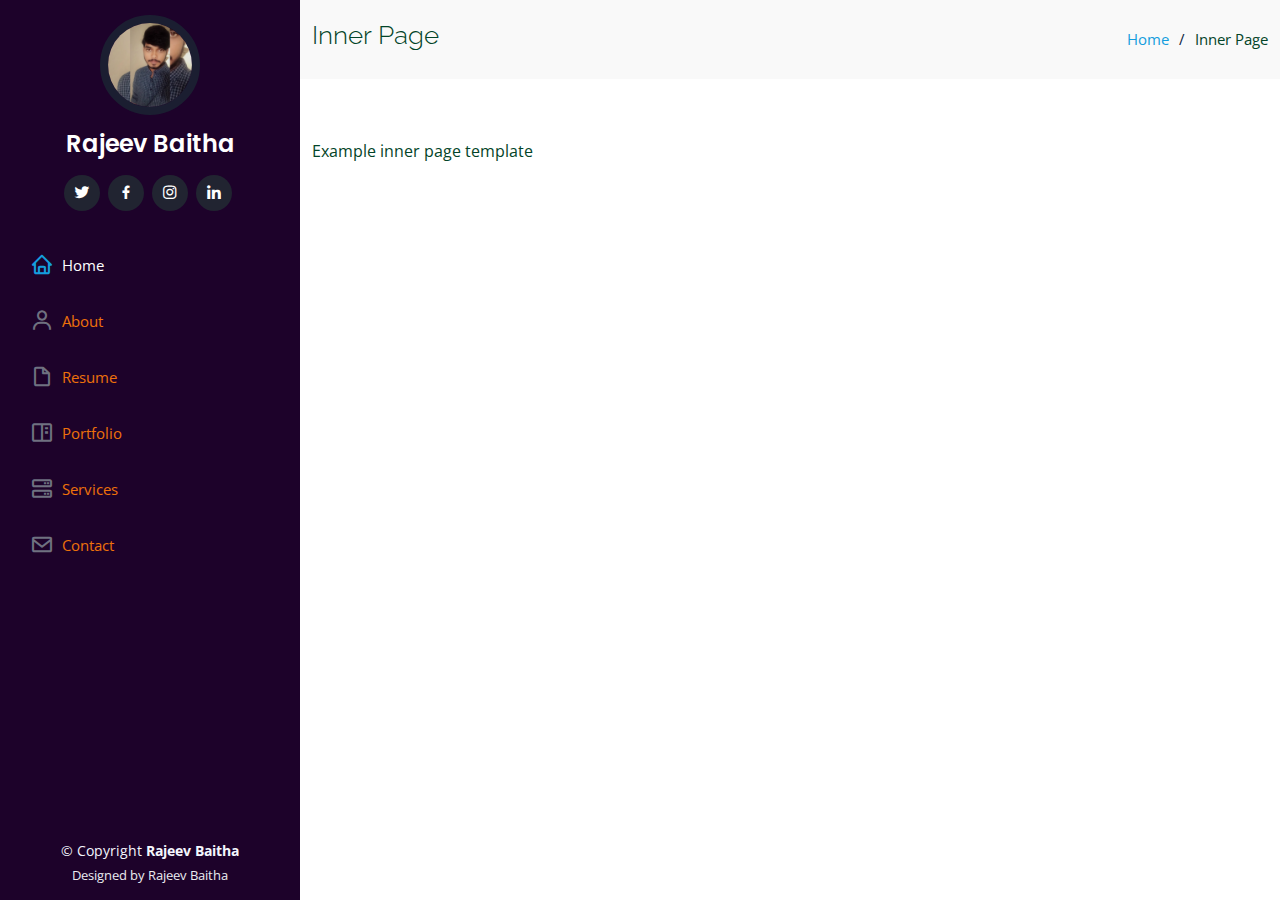
<file: inner-page.html>
<!DOCTYPE html>
<html lang="en">

<head>

  <meta charset="utf-8">
  <meta content="width=device-width, initial-scale=1.0" name="viewport">

  <title>Inner Page</title>
  <meta content="" name="description">
  <meta content="" name="keywords">

  <!-- Favicons -->
  <link href="assets/img/favicon.png" rel="icon">
  <link href="assets/img/apple-touch-icon.png" rel="apple-touch-icon">

  <!-- Google Fonts -->
  <link href="https://fonts.googleapis.com/css?family=Open+Sans:300,300i,400,400i,600,600i,700,700i|Raleway:300,300i,400,400i,500,500i,600,600i,700,700i|Poppins:300,300i,400,400i,500,500i,600,600i,700,700i" rel="stylesheet">

  <!-- Vendor CSS Files -->
  <link href="assets/vendor/aos/aos.css" rel="stylesheet">
  <link href="assets/vendor/bootstrap/css/bootstrap.min.css" rel="stylesheet">
  <link href="assets/vendor/bootstrap-icons/bootstrap-icons.css" rel="stylesheet">
  <link href="assets/vendor/boxicons/css/boxicons.min.css" rel="stylesheet">
  <link href="assets/vendor/glightbox/css/glightbox.min.css" rel="stylesheet">
  <link href="assets/vendor/swiper/swiper-bundle.min.css" rel="stylesheet">

  <!-- Template Main CSS File -->
  <link href="assets/css/style.css" rel="stylesheet">

  <!-- =======================================================
  * Template Name: iPortfolio - v3.7.0
  * Template URL: https://bootstrapmade.com/iportfolio-bootstrap-portfolio-websites-template/
  * Author: BootstrapMade.com
  * License: https://bootstrapmade.com/license/
  ======================================================== -->
</head>

<body>

  <!-- ======= Mobile nav toggle button ======= -->
  <i class="bi bi-list mobile-nav-toggle d-xl-none"></i>

  <!-- ======= Header ======= -->
  <header id="header">
    <div class="d-flex flex-column">

      <div class="profile">
        <img src="assets/img/profile-img2.png" alt="" class="img-fluid rounded-circle">
        <h1 class="text-light"><a href="index.html">Rajeev Baitha</a></h1>
        <div class="social-links mt-3 text-center">
 
          <a href="https://twitter.com/RajeevRaushann" class="twitter"><i class="bx bxl-twitter"></i></a>
          <a href="https://www.facebook.com/rajeevkumar.rajajee.7" class="facebook"><i class="bx bxl-facebook"></i></a>
          <a href="https://www.instagram.com/rajeevraushan66" class="instagram"><i class="bx bxl-instagram"></i></a>
          
          <a href="https://www.linkedin.com/in/rajeev-baitha-683ab323b/" class="linkedin"><i class="bx bxl-linkedin"></i></a>
        </div>
      </div>

      <nav id="navbar" class="nav-menu navbar">
        <ul>
          <li><a href="#hero" class="nav-link scrollto active"><i class="bx bx-home"></i> <span>Home</span></a></li>
          <li><a href="#about" class="nav-link scrollto"><i class="bx bx-user"></i> <span>About</span></a></li>
          <li><a href="#resume" class="nav-link scrollto"><i class="bx bx-file-blank"></i> <span>Resume</span></a></li>
          <li><a href="#portfolio" class="nav-link scrollto"><i class="bx bx-book-content"></i> <span>Portfolio</span></a></li>
          <li><a href="#services" class="nav-link scrollto"><i class="bx bx-server"></i> <span>Services</span></a></li>
          <li><a href="#contact" class="nav-link scrollto"><i class="bx bx-envelope"></i> <span>Contact</span></a></li>
        </ul>
      </nav><!-- .nav-menu -->
    </div>
  </header><!-- End Header -->

  <main id="main">

    <!-- ======= Breadcrumbs ======= -->
    <section class="breadcrumbs">
      <div class="container">

        <div class="d-flex justify-content-between align-items-center">
          <h2>Inner Page</h2>
          <ol>
            <li><a href="index.html">Home</a></li>
            <li>Inner Page</li>
          </ol>
        </div>

      </div>
    </section><!-- End Breadcrumbs -->

    <section class="inner-page">
      <div class="container">
        <p>
          Example inner page template
        </p>
      </div>
    </section>

  </main><!-- End #main -->

  <!-- ======= Footer ======= -->
  <footer id="footer">
    <div class="container">
      <div class="copyright">
        &copy; Copyright <strong><span>Rajeev Baitha</span></strong>
      </div>
      <div class="credits">
        <!-- All the links in the footer should remain intact. -->
        <!-- You can delete the links only if you purchased the pro version. -->
        <!-- Licensing information: https://bootstrapmade.com/license/ -->
        <!-- Purchase the pro version with working PHP/AJAX contact form: https://bootstrapmade.com/iportfolio-bootstrap-portfolio-websites-template/ -->
        Designed by Rajeev Baitha </a>
      </div>
    </div>
  </footer><!-- End  Footer -->

  <a href="#" class="back-to-top d-flex align-items-center justify-content-center"><i class="bi bi-arrow-up-short"></i></a>

  <!-- Vendor JS Files -->
  <script src="assets/vendor/purecounter/purecounter.js"></script>
  <script src="assets/vendor/aos/aos.js"></script>
  <script src="assets/vendor/bootstrap/js/bootstrap.bundle.min.js"></script>
  <script src="assets/vendor/glightbox/js/glightbox.min.js"></script>
  <script src="assets/vendor/isotope-layout/isotope.pkgd.min.js"></script>
  <script src="assets/vendor/swiper/swiper-bundle.min.js"></script>
  <script src="assets/vendor/typed.js/typed.min.js"></script>
  <script src="assets/vendor/waypoints/noframework.waypoints.js"></script>
  <script src="assets/vendor/php-email-form/validate.js"></script>

  <!-- Template Main JS File -->
  <script src="assets/js/main.js"></script>

</body>

</html>
</file>
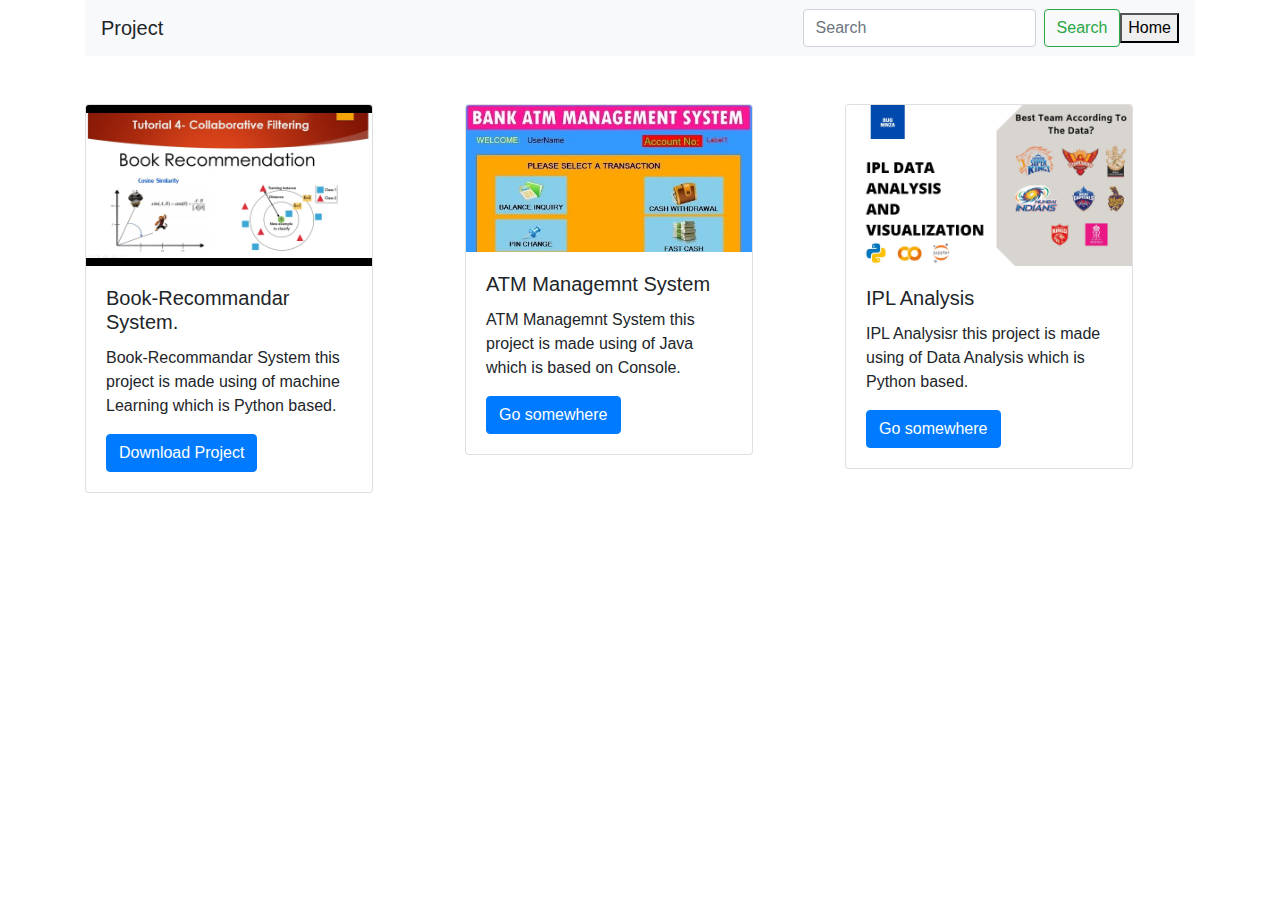
<file: projects.html>
<!DOCTYPE html>
<html lang="en">
<head>
    <meta charset="UTF-8">
    <meta http-equiv="X-UA-Compatible" content="IE=edge">
    <meta name="viewport" content="width=device-width, initial-scale=1.0">
    <title>Document</title>
    <link rel="stylesheet" href="https://cdn.jsdelivr.net/npm/bootstrap@4.3.1/dist/css/bootstrap.min.css" integrity="sha384-ggOyR0iXCbMQv3Xipma34MD+dH/1fQ784/j6cY/iJTQUOhcWr7x9JvoRxT2MZw1T" crossorigin="anonymous">
    <script src="https://code.jquery.com/jquery-3.3.1.slim.min.js" integrity="sha384-q8i/X+965DzO0rT7abK41JStQIAqVgRVzpbzo5smXKp4YfRvH+8abtTE1Pi6jizo" crossorigin="anonymous"></script>
<script src="https://cdn.jsdelivr.net/npm/popper.js@1.14.7/dist/umd/popper.min.js" integrity="sha384-UO2eT0CpHqdSJQ6hJty5KVphtPhzWj9WO1clHTMGa3JDZwrnQq4sF86dIHNDz0W1" crossorigin="anonymous"></script>
<script src="https://cdn.jsdelivr.net/npm/bootstrap@4.3.1/dist/js/bootstrap.min.js" integrity="sha384-JjSmVgyd0p3pXB1rRibZUAYoIIy6OrQ6VrjIEaFf/nJGzIxFDsf4x0xIM+B07jRM" crossorigin="anonymous"></script>
</head>
<body>
    <div class="container">
        <nav class="navbar navbar-light bg-light">
            <a class="navbar-brand">Project</a>
            <form class="form-inline">
              <input class="form-control mr-sm-2" type="search" placeholder="Search" aria-label="Search">
              <button class="btn btn-outline-success my-2 my-sm-0" type="submit">Search</button>
              <a href="./index.html">
                <button>Home</button></a>
              
            
            </form>
          </nav>
        <br></br>
        <div class="row">
          <div class="col-sm">
            <div class="card" style="width: 18rem;">
                <img class="card-img-top" src="./assets/img/portfolio/portfolio-details-1.jpg" alt="Card image cap">
                <div class="card-body">
                  <h5 class="card-title">Book-Recommandar  System.</h5>
                  <p class="card-text">Book-Recommandar System this project is made using of machine Learning which is Python based.</p>
                  <a href="./portfolio-details.html" class="btn btn-primary">Download Project</a>
                </div>
                </div>
          </div>
          <div class="col-sm">
            <div class="card" style="width: 18rem;">
                <img class="card-img-top" src="./assets/img/portfolio/portfolio-details-2.jpg" alt="Card image cap">
                <div class="card-body">
                  <h5 class="card-title">ATM Managemnt System</h5>
                  <p class="card-text">ATM Managemnt System this project is made using of Java  which is based on Console.</p>
                  <a href="atm.html" class="btn btn-primary">Go somewhere</a>
                </div>
                </div>
          </div>
          <div class="col-sm">
            <div class="card" style="width: 18rem;">
                <img class="card-img-top" src="./assets/img/portfolio/portfolio-details-3.jpg" alt="Card image cap">
                <div class="card-body">
                  <h5 class="card-title">IPL Analysis</h5>
                  <p class="card-text">IPL Analysisr this project is made using of Data Analysis which is Python based.</p>
                  <a href="./portfolio-details.html" class="btn btn-primary">Go somewhere</a>
                </div>
                </div>
          </div>
          
        </div>
        
      </div>
    
</body>
</html>
</file>
<file: assets/css/style.css>
body {
  font-family: "Open Sans", sans-serif;
  color: #034428;

}

a {
  color: #149ddd;
  text-decoration: none;
}

a:hover {
  color: #37b3ed;
  text-decoration: none;
}

h1, h2, h3, h4, h5, h6 {
  font-family: "Raleway", sans-serif;
}

/*--------------------------------------------------------------
# Back to top button
--------------------------------------------------------------*/
.back-to-top {
  position: fixed;
  visibility: hidden;
  opacity: 0;
  right: 15px;
  bottom: 15px;
  z-index: 996;
  background:  rgb(71, 174, 242);
  width: 40px;
  height: 40px;
  border-radius: 50px;
  transition: all 0.4s;
}
.back-to-top i {
  font-size: 28px;
  color: #fff;
  line-height: 0;
}
.back-to-top:hover {
  background: #2eec67;
  color: #fff;
}
.back-to-top.active {
  visibility: visible;
  opacity: 1;
}

/*--------------------------------------------------------------
# Header
--------------------------------------------------------------*/
#header {
  position: fixed;
  top: 0;
  left: 0;
  bottom: 0;
  width: 300px;
  transition: all ease-in-out 0.5s;
  z-index: 9997;
  transition: all 0.5s;
  padding: 0 15px;
  background: #1d022a;
  overflow-y: auto;
}
 #header .profile img {
  margin: 15px auto;
  display: block;
  width: 100px;
  border: 8px solid #1b1e31;
} 
#header .profile h1 {
  font-size: 24px;
  margin: 0;
  padding: 0;
  font-weight: 600;
  -moz-text-align-last: center;
  text-align-last: center;
  font-family: "Poppins", sans-serif;
}
#header .profile h1 a, #header .profile h1 a:hover {
  color: #fff;
  text-decoration: none;
}
#header .profile .social-links a {
  font-size: 18px;
  display: inline-block;
  background: #212431;
  color: #fff;
  line-height: 1;
  padding: 8px 0;
  margin-right: 4px;
  border-radius: 50%;
  text-align: center;
  width: 36px;
  height: 36px;
  transition: 0.3s;
}
#header .profile .social-links a:hover {
  background: #149ddd;
  color: #fff;
  text-decoration: none;
}

#main {
  margin-left: 300px;
}

@media (max-width: 1199px) {
  #header {
    left: -300px;
  }

  #main {
    margin-left: 0;
  }
}
/*--------------------------------------------------------------
# Navigation Menu
--------------------------------------------------------------*/
/* Desktop Navigation */
.nav-menu {
  padding: 30px 0 0 0;
}
.nav-menu * {
  margin: 0;
  padding: 0;
  list-style: none;
}
.nav-menu > ul > li {
  position: relative;
  white-space: nowrap;
}
.nav-menu a, .nav-menu a:focus {
  display: flex;
  align-items: center;
  color: #ee710a;
  padding: 12px 15px;
  margin-bottom: 8px;
  transition: 0.3s;
  font-size: 15px;
}
.nav-menu a i, .nav-menu a:focus i {
  font-size: 24px;
  padding-right: 8px;
  color: #6f7180;
}
.nav-menu a:hover, .nav-menu .active, .nav-menu .active:focus, .nav-menu li:hover > a {
  text-decoration: none;
  color: rgb(255, 255, 255);
}
.nav-menu a:hover i, .nav-menu .active i, .nav-menu .active:focus i, .nav-menu li:hover > a i {
  color: #149ddd;
}

/* Mobile Navigation */
.mobile-nav-toggle {
  position: fixed;
  right: 15px;
  top: 15px;
  z-index: 9998;
  border: 0;
  font-size: 24px;
  transition: all 0.4s;
  outline: none !important;
  background-color: #149ddd;
  color: rgb(246, 244, 242);
  width: 40px;
  height: 40px;
  display: inline-flex;
  align-items: center;
  justify-content: center;
  line-height: 0;
  border-radius: 50px;
  cursor: pointer;
}

.mobile-nav-active {
  overflow: hidden;
}
.mobile-nav-active #header {
  left: 0;
}

/*--------------------------------------------------------------
# Hero Section
--------------------------------------------------------------*/

#hero {
  width: 100%;
  height: 100vh;
  background: url("../img/hero-bg.jpg") top center;
  background-size: cover;
}
#hero:before {
  content: "";
  background: rgba(5, 13, 24, 0.3);
  position: absolute;
  bottom: 0;
  top: 0;
  left: 0;
  right: 0;
  z-index: 1;
}

#hero .hero-container {
  position: relative;
  z-index: 2;
  min-width: 300px;
}
#hero h1 {
  margin: 0 0 10px 0;
  font-size: 64px;
  font-weight: 700;
  line-height: 56px;
  color: rgb(255, 255, 255);
}
#hero p {
  color: rgb(66, 66, 247);
  margin-bottom: 50px;
  font-size: 26px;
  font-family: "Poppins", sans-serif;
}
#hero p span {
  color: rgb(11, 187, 37);
  padding-bottom: 4px;
  letter-spacing: 1px;
  border-bottom: 3px solid #ed5d14;
}
@media (min-width: 1024px) {
  #hero {
    background-attachment: fixed;
  }
}
@media (max-width: 768px) {
  #hero h1 {
    font-size: 30px;
    line-height: 36px;
   
  }
  #hero h2 {
    font-size: 20px;
    line-height: 24px;
    margin-bottom: 30px;
  }
}

/*--------------------------------------------------------------
# Sections General
--------------------------------------------------------------*/
section {
  padding: 60px 0;
  overflow: hidden;
}

.section-bg {
  background: #f5f8fd;
}

.section-title {
  padding-bottom: 30px;
}
.section-title h2 {
  font-size: 32px;
  font-weight: bold;
  margin-bottom: 20px;
  padding-bottom: 20px;
  position: relative;
  color: #173b6c;
}
.section-title h2::after {
  content: "";
  position: absolute;
  display: block;
  width: 50px;
  height: 3px;
  background: #149ddd;
  bottom: 0;
  left: 0;
}
.section-title p {
  margin-bottom: 0;
}

/*--------------------------------------------------------------
# About
--------------------------------------------------------------*/
.about .content h3 {
  font-weight: 700;
  font-size: 26px;
  color: #173b6c;
}
.about .content ul {
  list-style: none;
  padding: 0;
}
.about .content ul li {
  margin-bottom: 20px;
  display: flex;
  align-items: center;
}
.about .content ul strong {
  margin-right: 10px;
}
.about .content ul i {
  font-size: 16px;
  margin-right: 5px;
  color: #149ddd;
  line-height: 0;
}
.about .content p:last-child {
  margin-bottom: 0;
}

/*--------------------------------------------------------------
# Facts
--------------------------------------------------------------*/
.facts {
  padding-bottom: 30px;
}
.facts .count-box {
  padding: 30px;
  width: 100%;
}
.facts .count-box i {
  display: block;
  font-size: 44px;
  color: #149ddd;
  float: left;
  line-height: 0;
}
.facts .count-box span {
  font-size: 48px;
  line-height: 40px;
  display: block;
  font-weight: 700;
  color: #050d18;
  margin-left: 60px;
}
.facts .count-box p {
  padding: 15px 0 0 0;
  margin: 0 0 0 60px;
  font-family: "Raleway", sans-serif;
  font-size: 14px;
  color: #122f57;
}
.facts .count-box a {
  font-weight: 600;
  display: block;
  margin-top: 20px;
  color: #122f57;
  font-size: 15px;
  font-family: "Poppins", sans-serif;
  transition: ease-in-out 0.3s;
}
.facts .count-box a:hover {
  color: #1f5297;
}

/*--------------------------------------------------------------
# Skills
--------------------------------------------------------------*/
.skills .progress {
  height: 60px;
  display: block;
  background: none;
  border-radius: 0;
}
.skills .progress .skill {
  padding: 0;
  margin: 0 0 6px 0;
  text-transform: uppercase;
  display: block;
  font-weight: 600;
  font-family: "Poppins", sans-serif;
  color: #050d18;
}
.skills .progress .skill .val {
  float: right;
  font-style: normal;
}
.skills .progress-bar-wrap {
  background: #3c6dac;
  height: 10px;
}
.skills .progress-bar {
  width: 1px;
  height: 10px;
  transition: 0.9s;
  background-color: #08cdec;
}

/*--------------------------------------------------------------
# Resume
--------------------------------------------------------------*/
.resume .resume-title {
  font-size: 26px;
  font-weight: 700;
  margin-top: 20px;
  margin-bottom: 20px;
  color: #050d18;
}
.resume .resume-item {
  padding: 0 0 20px 20px;
  margin-top: -2px;
  border-left: 2px solid #1f5297;
  position: relative;
}
.resume .resume-item h4 {
  line-height: 18px;
  font-size: 18px;
  font-weight: 600;
  text-transform: uppercase;
  font-family: "Poppins", sans-serif;
  color: #050d18;
  margin-bottom: 10px;
}
.resume .resume-item h5 {
  font-size: 16px;
  background: #e4edf9;
  padding: 5px 15px;
  display: inline-block;
  font-weight: 600;
  margin-bottom: 10px;
}
.resume .resume-item ul {
  padding-left: 20px;
}
.resume .resume-item ul li {
  padding-bottom: 10px;
}
.resume .resume-item:last-child {
  padding-bottom: 0;
}
.resume .resume-item::before {
  content: "";
  position: absolute;
  width: 16px;
  height: 16px;
  border-radius: 50px;
  left: -9px;
  top: 0;
  background: rgb(218, 37, 37);
  border: 2px solid #0a6af1;
}

/*--------------------------------------------------------------
# Portfolio
--------------------------------------------------------------*/
.portfolio .portfolio-item {
  margin-bottom: 30px;
}
.portfolio #portfolio-flters {
  padding: 0;
  margin: 0 auto 35px auto;
  list-style: none;
  text-align: center;
  background: rgb(243, 243, 243);
  border-radius: 50px;
  padding: 2px 15px;
}
.portfolio #portfolio-flters li {
  cursor: pointer;
  display: inline-block;
  padding: 10px 15px 8px 15px;
  font-size: 14px;
  font-weight: 600;
  line-height: 1;
  text-transform: uppercase;
  color: #272829;
  margin-bottom: 5px;
  transition: all 0.3s ease-in-out;
}
.portfolio #portfolio-flters li:hover, .portfolio #portfolio-flters li.filter-active {
  color: #149ddd;
}
.portfolio #portfolio-flters li:last-child {
  margin-right: 0;
}
.portfolio .portfolio-wrap {
  transition: 0.3s;
  position: relative;
  overflow: hidden;
  z-index: 1;
}
.portfolio .portfolio-wrap::before {
  content: "";
  background: rgba(255, 255, 255, 0.5);
  position: absolute;
  left: 0;
  right: 0;
  top: 0;
  bottom: 0;
  transition: all ease-in-out 0.3s;
  z-index: 2;
  opacity: 0;
}
.portfolio .portfolio-wrap .portfolio-links {
  opacity: 1;
  left: 0;
  right: 0;
  bottom: -60px;
  z-index: 3;
  position: absolute;
  transition: all ease-in-out 0.3s;
  display: flex;
  justify-content: center;
}
.portfolio .portfolio-wrap .portfolio-links a {
  color: #fff;
  font-size: 28px;
  text-align: center;
  background: rgba(20, 157, 221, 0.75);
  transition: 0.3s;
  width: 50%;
}
.portfolio .portfolio-wrap .portfolio-links a:hover {
  background: rgba(20, 157, 221, 0.95);
}
.portfolio .portfolio-wrap .portfolio-links a + a {
  border-left: 1px solid #37b3ed;
}
.portfolio .portfolio-wrap:hover::before {
  top: 0;
  left: 0;
  right: 0;
  bottom: 0;
  opacity: 1;
}
.portfolio .portfolio-wrap:hover .portfolio-links {
  opacity: 1;
  bottom: 0;
}

/*--------------------------------------------------------------
# Portfolio Details
--------------------------------------------------------------*/
.portfolio-details {
  padding-top: 40px;
}
.portfolio-details .portfolio-details-slider img {
  width: 100%;
}
.portfolio-details .portfolio-details-slider .swiper-pagination {
  margin-top: 20px;
  position: relative;
}
.portfolio-details .portfolio-details-slider .swiper-pagination .swiper-pagination-bullet {
  width: 12px;
  height: 12px;
  background-color: #fff;
  opacity: 1;
  border: 1px solid #149ddd;
}
.portfolio-details .portfolio-details-slider .swiper-pagination .swiper-pagination-bullet-active {
  background-color: #149ddd;
}
.portfolio-details .portfolio-info {
  padding: 30px;
  box-shadow: 0px 0 30px rgba(5, 13, 24, 0.08);
}
.portfolio-details .portfolio-info h3 {
  font-size: 22px;
  font-weight: 700;
  margin-bottom: 20px;
  padding-bottom: 20px;
  border-bottom: 1px solid #eee;
}
.portfolio-details .portfolio-info ul {
  list-style: none;
  padding: 0;
  font-size: 15px;
}
.portfolio-details .portfolio-info ul li + li {
  margin-top: 10px;
}
.portfolio-details .portfolio-description {
  padding-top: 30px;
}
.portfolio-details .portfolio-description h2 {
  font-size: 26px;
  font-weight: 700;
  margin-bottom: 20px;
}
.portfolio-details .portfolio-description p {
  padding: 0;
}

/*--------------------------------------------------------------
# Services
--------------------------------------------------------------*/
.services .icon-box {
  margin-bottom: 20px;
}
.services .icon {
  float: left;
  display: flex;
  align-items: center;
  justify-content: center;
  width: 54px;
  height: 54px;
  background: #149ddd;
  border-radius: 50%;
  transition: 0.5s;
  border: 1px solid #149ddd;
}
.services .icon i {
  color: #fff;
  font-size: 24px;
  line-height: 0;
}
.services .icon-box:hover .icon {
  background: #fff;
}
.services .icon-box:hover .icon i {
  color: #149ddd;
}
.services .title {
  margin-left: 80px;
  font-weight: 700;
  margin-bottom: 15px;
  font-size: 18px;
}
.services .title a {
  color: #343a40;
}
.services .title a:hover {
  color: #149ddd;
}
.services .description {
  margin-left: 80px;
  line-height: 24px;
  font-size: 14px;
}

/*--------------------------------------------------------------
# Testimonials
--------------------------------------------------------------*/
.testimonials .testimonials-carousel, .testimonials .testimonials-slider {
  overflow: hidden;
}
.testimonials .testimonial-item {
  box-sizing: content-box;
  text-align: center;
  min-height: 320px;
}
.testimonials .testimonial-item .testimonial-img {
  width: 90px;
  border-radius: 50%;
  margin: 0 auto;
}
.testimonials .testimonial-item h3 {
  font-size: 18px;
  font-weight: bold;
  margin: 10px 0 5px 0;
  color: #111;
}
.testimonials .testimonial-item h4 {
  font-size: 14px;
  color: #999;
  margin: 0;
}
.testimonials .testimonial-item .quote-icon-left, .testimonials .testimonial-item .quote-icon-right {
  color: #c3e8fa;
  font-size: 26px;
}
.testimonials .testimonial-item .quote-icon-left {
  display: inline-block;
  left: -5px;
  position: relative;
}
.testimonials .testimonial-item .quote-icon-right {
  display: inline-block;
  right: -5px;
  position: relative;
  top: 10px;
}
.testimonials .testimonial-item p {
  font-style: italic;
  margin: 0 15px 15px 15px;
  padding: 20px;
  background: #fff;
  position: relative;
  margin-bottom: 35px;
  border-radius: 6px;
  box-shadow: 0px 2px 15px rgba(0, 0, 0, 0.1);
}
.testimonials .testimonial-item p::after {
  content: "";
  width: 0;
  height: 0;
  border-top: 20px solid #fff;
  border-right: 20px solid transparent;
  border-left: 20px solid transparent;
  position: absolute;
  bottom: -20px;
  left: calc(50% - 20px);
}
.testimonials .swiper-pagination {
  margin-top: 20px;
  position: relative;
}
.testimonials .swiper-pagination .swiper-pagination-bullet {
  width: 12px;
  height: 12px;
  background-color: #fff;
  opacity: 1;
  border: 1px solid #149ddd;
}
.testimonials .swiper-pagination .swiper-pagination-bullet-active {
  background-color: #149ddd;
}

/*--------------------------------------------------------------
# Contact
--------------------------------------------------------------*/
.contact {
  padding-bottom: 130px;
}
.contact .info {
  padding: 30px;
  background: #fff;
  width: 100%;
  box-shadow: 0 0 24px 0 rgba(0, 0, 0, 0.12);
}
.contact .info i {
  font-size: 20px;
  color: #149ddd;
  float: left;
  width: 44px;
  height: 44px;
  background: #dff3fc;
  display: flex;
  justify-content: center;
  align-items: center;
  border-radius: 50px;
  transition: all 0.3s ease-in-out;
}
.contact .info h4 {
  padding: 0 0 0 60px;
  font-size: 22px;
  font-weight: 600;
  margin-bottom: 5px;
  color: #050d18;
}
.contact .info p {
  padding: 0 0 10px 60px;
  margin-bottom: 20px;
  font-size: 14px;
  color: #173b6c;
}
.contact .info .email p {
  padding-top: 5px;
}
.contact .info .social-links {
  padding-left: 60px;
}
.contact .info .social-links a {
  font-size: 18px;
  display: inline-block;
  background: #333;
  color: #fff;
  line-height: 1;
  padding: 8px 0;
  border-radius: 50%;
  text-align: center;
  width: 36px;
  height: 36px;
  transition: 0.3s;
  margin-right: 10px;
}
.contact .info .social-links a:hover {
  background: #149ddd;
  color: #fff;
}
.contact .info .email:hover i, .contact .info .address:hover i, .contact .info .phone:hover i {
  background: #149ddd;
  color: #fff;
}
.contact .php-email-form {
  width: 100%;
  padding: 30px;
  background: #fff;
  box-shadow: 0 0 24px 0 rgba(0, 0, 0, 0.12);
}
.contact .php-email-form .form-group {
  padding-bottom: 8px;
}
.contact .php-email-form .validate {
  display: none;
  color: red;
  margin: 0 0 15px 0;
  font-weight: 400;
  font-size: 13px;
}
.contact .php-email-form .error-message {
  display: none;
  color: #fff;
  background: #ed3c0d;
  text-align: left;
  padding: 15px;
  font-weight: 600;
}
.contact .php-email-form .error-message br + br {
  margin-top: 25px;
}
.contact .php-email-form .sent-message {
  display: none;
  color: #fff;
  background: #18d26e;
  text-align: center;
  padding: 15px;
  font-weight: 600;
}
.contact .php-email-form .loading {
  display: none;
  background: #fff;
  text-align: center;
  padding: 15px;
}
.contact .php-email-form .loading:before {
  content: "";
  display: inline-block;
  border-radius: 50%;
  width: 24px;
  height: 24px;
  margin: 0 10px -6px 0;
  border: 3px solid #18d26e;
  border-top-color: #eee;
  -webkit-animation: animate-loading 1s linear infinite;
  animation: animate-loading 1s linear infinite;
}
.contact .php-email-form .form-group {
  margin-bottom: 15px;
}
.contact .php-email-form label {
  padding-bottom: 8px;
}
.contact .php-email-form input, .contact .php-email-form textarea {
  border-radius: 0;
  box-shadow: none;
  font-size: 14px;
}
.contact .php-email-form input {
  height: 44px;
}
.contact .php-email-form textarea {
  padding: 10px 15px;
}
.contact .php-email-form button[type=submit] {
  background: #149ddd;
  border: 0;
  padding: 10px 24px;
  color: #fff;
  transition: 0.4s;
  border-radius: 4px;
}
.contact .php-email-form button[type=submit]:hover {
  background: #37b3ed;
}
@-webkit-keyframes animate-loading {
  0% {
    transform: rotate(0deg);
  }
  100% {
    transform: rotate(360deg);
  }
}
@keyframes animate-loading {
  0% {
    transform: rotate(0deg);
  }
  100% {
    transform: rotate(360deg);
  }
}

/*--------------------------------------------------------------
# Breadcrumbs
--------------------------------------------------------------*/
.breadcrumbs {
  padding: 20px 0;
  background: #f9f9f9;
}
.breadcrumbs h2 {
  font-size: 26px;
  font-weight: 300;
}
.breadcrumbs ol {
  display: flex;
  flex-wrap: wrap;
  list-style: none;
  padding: 0;
  margin: 0;
  font-size: 15px;
}
.breadcrumbs ol li + li {
  padding-left: 10px;
}
.breadcrumbs ol li + li::before {
  display: inline-block;
  padding-right: 10px;
  color: #0e2442;
  content: "/";
}
@media (max-width: 768px) {
  .breadcrumbs .d-flex {
    display: block !important;
  }
  .breadcrumbs ol {
    display: block;
  }
  .breadcrumbs ol li {
    display: inline-block;
  }
}

/*--------------------------------------------------------------
# Footer
--------------------------------------------------------------*/
#footer {
  padding: 15px;
  color: #f4f6fd;
  font-size: 14px;
  position: fixed;
  left: 0;
  bottom: 0;
  width: 300px;
  z-index: 9999;
  background: #1d022a;
}
#footer .copyright {
  text-align: center;
}
#footer .credits {
  padding-top: 5px;
  text-align: center;
  font-size: 13px;
  color: #eaebf0;
}
@media (max-width: 1199px) {
  #footer {
    position: static;
    width: auto;
    padding-right: 20px 15px;
  }
}
</file>
